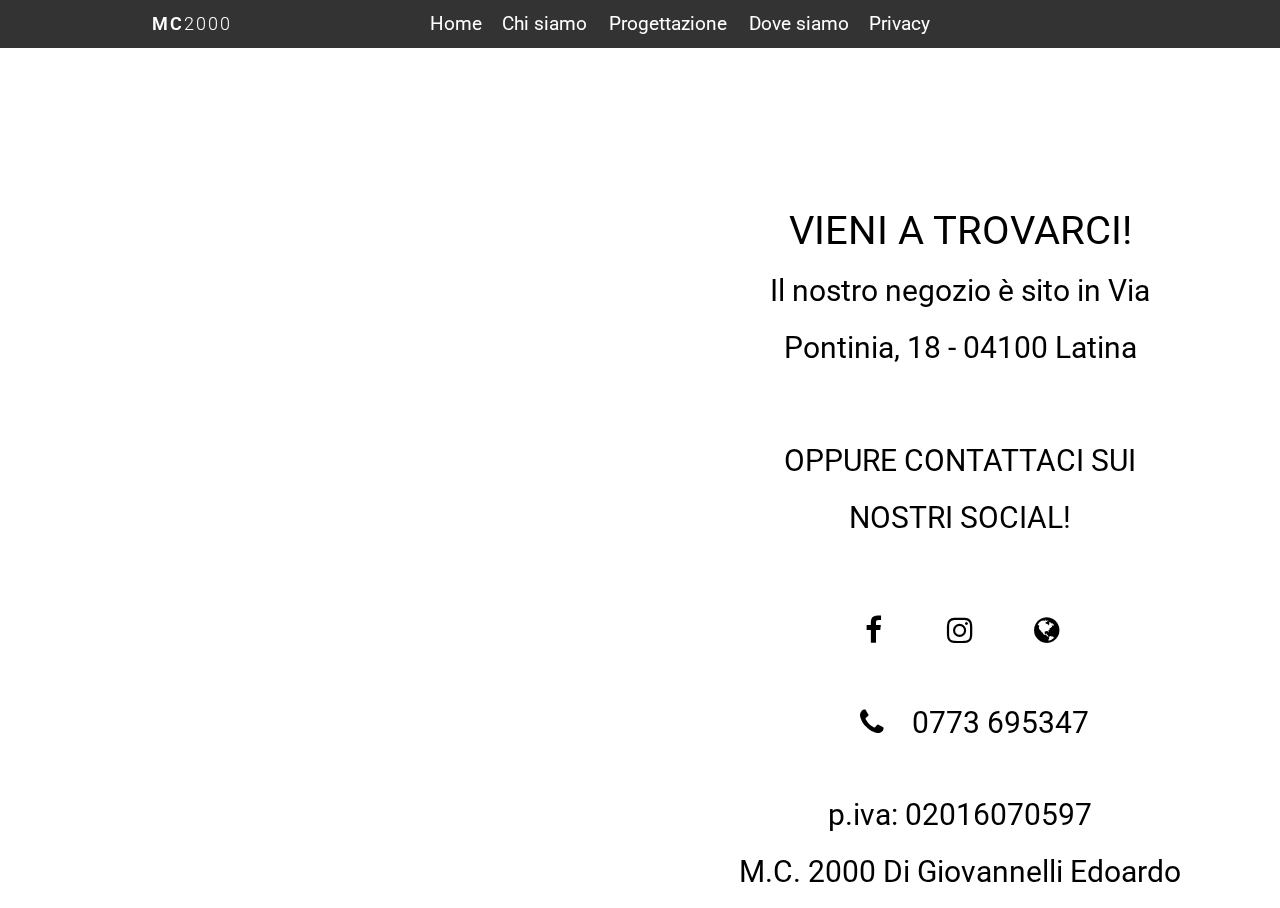
<file: dovesiamo.html>
<!DOCTYPE html>
<html lang="it">
<head>
  <meta charset="utf-8">
  <meta name="author" content="Gargiulo Andrea">
  <meta name="description" content="MC 2000 S.a.s. di Giovannelli Edoardo">
  <!--title è il titolo che appare nella title bar
      della finestra del browser-->
  <title>Dove siamo</title>
  <meta name="viewport" content="width=device-width, initial-scale=1.0">
  <meta http-equiv="X-UA-Compatible" content="ie=edge">
  <link href='http://fonts.googleapis.com/css?family=Roboto:400,100,100italic,300,300italic,400italic,500,500italic,700,700italic,900italic,900' rel='stylesheet' type='text/css'>
  <!--script background animato-->
  <script src="dovesiamo.js" type="text/javascript"></script>
  <!---->
  <link rel="stylesheet" href="dovesiamo.css">
  <!-- Libreria icone -->
  <link rel="stylesheet" href="https://cdnjs.cloudflare.com/ajax/libs/font-awesome/4.7.0/css/font-awesome.min.css">
  <link rel="stylesheet" href="http://yui.yahooapis.com/3.18.1/build/cssreset-context/cssreset-context-min.css">
</head>
<body>
 <header>
  <!--Container logo MC2000-->
  <div class="container">
   <input type="checkbox" name="" id="check">
    <div class="logo-container">
     <h3 class="logo">MC<span>2000</span></h3>
    </div>
    <!--Menu a cascata-->
    <div class="nav-btn">
     <div class="nav-links">
      <ul>
       <!--Pulsante home-->
        <li class="nav-link" style="--i: .6s">
         <a href="index.html">Home</a>
        </li>
        <!--Menu a cascata "chi siamo"-->
        <li class="nav-link" style="--i: .85s">
         <a href="home-chisiamo.html">Chi siamo<i></i></a>
          <div class="dropdown">
           <ul>
           <!--Sottomenu-->
           <li class="dropdown-link">
            <a href="home-chisiamo.html#filosofia">Filosofia</a>
           </li>
           <li class="dropdown-link">
            <a href="home-chisiamo.html#studio">Studio</a>
           </li>
           <!--Menu a cascata "La nostra storia"-->
           <div class="arrow"></div>                      
          </div>
        </li>
        <!--Menu a cascata "Progettazione"-->
        <li class="nav-link" style="--i: 1.1s">
         <a href="home-progettazione.html">Progettazione<i></i></a>
          <div class="dropdown">
           <ul>
            <li class="dropdown-link">
             <a href="home-progettazione.html#indoor">Indoor design</a>
            </li>
            <li class="dropdown-link">
             <a href="home-progettazione.html#custom">Custom design</a>
            </li>
            <li class="dropdown-link">
             <a href="home-progettazione.html#prezzi">Prezzi</a>
            </li>
            <div class="arrow"></div>
           </ul>
          </div>
        </li>
        <li class="nav-link" style="--i: 1.35s">
         <a href="dovesiamo.html">Dove siamo</a>
        </li>
        <li class="nav-link" style="--i: 1.35s">
         <a href="privacy.html">Privacy</a>
        </li>
       </ul>
      </div>
     </div>
     <div class="hamburger-menu-container">
      <div class="hamburger-menu">
       <div></div>
      </div>
     </div>
  </div>
</header>
<main>
 <div class="fo-container5" id="dovesiamo">   
  <div class="left-half5"><iframe src="https://www.google.com/maps/embed?pb=!1m18!1m12!1m3!1d2990.179707238356!2d12.90429711573525!3d41.45701749963797!2m3!1f0!2f0!3f0!3m2!1i1024!2i768!4f13.1!3m3!1m2!1s0x13250c7064c7d26f%3A0x2ee62a54d0db03fe!2sM.c.%202000%20Di%20Giovannelli%20Edoardo%20E%20C%20Sas!5e0!3m2!1sen!2sit!4v1664298177145!5m2!1sen!2sit" width="100%" height="95%" style="border:0; margin-top:1.3cm;" allowfullscreen="" loading="lazy" referrerpolicy="no-referrer-when-downgrade"></iframe></div>
   <div class="right-half5 fade-in-image center2 fading" style="">
    <a style="color:black;" href="https://www.google.com/maps/place/M.c.+2000+Di+Giovannelli+Edoardo+E+C+Sas/@41.4570135,12.9042971,17z/data=!3m1!4b1!4m5!3m4!1s0x13250c7064c7d26f:0x2ee62a54d0db03fe!8m2!3d41.4570135!4d12.9064858" class="yui3-cssreset magic-hover magic-hover__square">
    <div ><big class="big">VIENI A TROVARCI!</big>
    <br> Il nostro negozio è sito in Via Pontinia, 18 - 04100 Latina <br><br>
         OPPURE CONTATTACI SUI NOSTRI SOCIAL!<br> <br>
     <a href="https://www.facebook.com/profile.php?id=100057520875007" class="fa fa-facebook yui3-cssreset"></a>
      <a href="https://www.instagram.com/mobilcasa2000/" class="fa fa-instagram yui3-cssreset"></a>
       <a href="http://www.mobilcasa1.com/" class="fa fa-globe yui3-cssreset"></a>
        <br>
      <a href="tel:0773695347" class="yui3-cssreset" style="color: black;"><div class="fa fa-phone	 yui3-cssreset">
     </div>0773 695347</a>
      <a class="yui3-cssreset" style="color: black;">
      <br>
        p.iva: 02016070597 <br> M.C. 2000 Di Giovannelli Edoardo srl
        </a>
    </div>  
   </div>
 </div>
  <div class="container2">
  </div>
  </main>
</body>
</file>
<file: dovesiamo.css>
html{
    height: 100%;
    margin: auto;
    width: auto;
}

/*Pointer universale*/

*{
    padding: 0;
    margin: 0;
    box-sizing: border-box;
}

/*Corpo con font Roboto
overflow: hidden; indica al browser
di renderizzare il testo all'interno del
relativo box body e dunque di escludere
tutto ciò che all'esterno di quest'ultimo*/

body{
    font-family: 'Roboto';
    overflow: hidden;
}

/*stile lista del container ul*/

ul{
    list-style: none;
}

/*opzioni container a*/

a{
    text-decoration: none;
}

/*stile top bar*/

header{
    top: 0px;
    width: 100%;
    z-index: 1000;
    transition: top 0.3s;
    position: fixed; /* Set the navbar to fixed position */
    top: 0; /* Position the navbar at the top of the page */
    /*filtro barra trasparente*/
    background-color: rgba(0, 0, 0, 0.8);
    backdrop-filter: blur(20px) saturate(160%) contrast(45%) brightness(140%);
    -webkit-backdrop-filter: blur(20px) saturate(160%) contrast(45%) brightness(140%);
}

/*Filtro barra trasparente*/

@supports (-webkit-backdrop-filter: blur(100px) saturate(160%) contrast(45%) brightness(140%)) or
  (backdrop-filter: blur(100px) saturate(160%) contrast(45%) brightness(140%)) {
  .navbar-b.navbar-reduce {
    transition: all 0.5s ease-in-out;
    padding-top: 60px;
    padding-bottom: 15px;
    background-color: rgba(128,128,128, 0.8);
    backdrop-filter: blur(100px) saturate(160%) contrast(45%) brightness(140%);
    -webkit-backdrop-filter: blur(100px) saturate(160%) contrast(45%) brightness(140%);
  }
}



/*colore sovrapposto allo sfondo*/



.container{
    max-width: 65rem;
    padding: 0 2rem;
    margin: 0 auto;
    display: flex;
    position: relative;
}

/*container logo*/

.logo-container{
    flex: 0;
    display: flex;
    align-items: center;
}

/*barre di navigazione*/

.nav-btn{
    flex: 3;
    display: flex;
}

.nav-links{
    flex: 2;
}

.log-sign{
    display: flex;
    justify-content: center;
    align-items: center;
    flex: 1;
}

/*stile logo MC2000*/

.logo{
    color: #fff;
    font-size: 1.1rem;
    font-weight: 600;
    letter-spacing: 2px;
    text-transform: uppercase;
    line-height: 3rem;
}

.logo span{
    font-weight: 300;
}

.btn{
    display: inline-block;
    padding: .5rem 1.3rem;
    font-size: .8rem;
    border: 2px solid #fff;
    border-radius: 2rem;
    line-height: 1;
    margin: 0 .2rem;
    transition: .3s;
    text-transform: uppercase;
}

/*stile sign / up sign in*/

.btn.solid, .btn.transparent:hover{
    background-color: transparent;
    color: white;
}

.btn.transparent, .btn.solid:hover{
    background-color: transparent;
    color: white;
}

.nav-links > ul{
    display: flex;
    justify-content: center;
    align-items: center;
}

.nav-link{
    position: relative;
}

/*testo barra di navigazione*/

.nav-link > a{
    position: relative;
    line-height: 3rem;
    color: white;
    padding: 0 .6rem;
    letter-spacing: px;
    font-size: 1.2rem;
    display: flex;
    align-items: center;
    justify-content: space-between;
    transition: .10s;
    
    
}

.nav-link > a > i{
    margin-left: .2rem;
}

.nav-link:hover > a{
    transform: scale(1.1);
}

.dropdown{
    position: absolute;
    top: 100%;
    left: 0;
    width: 10rem;
    transform: translateY(10px);
    opacity: 0;
    pointer-events: none;
    transition: .5s;
}

.dropdown ul{
    position: relative;
}

/*stile menu a cascata versione computer*/

.dropdown-link > a{
    display: flex;
    background-color: black;
    color: white;
    padding: .5rem 1rem;
    font-size: 1.2rem;
    align-items: center;
    justify-content: space-between;
    transition: .3s;
    background-color: rgba(0, 0, 0, 0.8);
    backdrop-filter: blur(20px) saturate(160%) contrast(45%) brightness(140%);
    -webkit-backdrop-filter: blur(20px) saturate(160%) contrast(45%) brightness(140%);
}

.dropdown-link:hover > a{
    background-color: black;
    color: #fff;
}

.dropdown-link:not(:nth-last-child(2)){
    border-bottom: 1px black;
}

.dropdown-link i{
    transform: rotate(-90deg);
}

/*Colore freccia retro menu a cascata*/

.arrow{
    position: absolute;
    width: 11px;
    height: 11px;
    top: -5.5px;
    left: 32px;
    background-color: transparent;
    transform: rotate(45deg);
    cursor: pointer;
    transition: .3s;
    z-index: -1;
}


/*************************/



.dropdown-link:first-child:hover ~ .arrow{
    background-color: transparent;
    
}

.dropdown-link{
    position: relative;
}

.dropdown.second{
    top: 0;
    left: 100%;
    padding-left: .8rem;
    cursor: pointer;
    transform: translateX(10px);
}

.dropdown.second .arrow{
    top: 10px;
    left: -5.5px;
}

.nav-link:hover > .dropdown,
.dropdown-link:hover > .dropdown{
    transform: translate(0, 0);
    opacity: 1;
    pointer-events: auto;
}

.hamburger-menu-container{
    flex: 1;
    display: none;
    align-items: center;
    justify-content: flex-end;
}

.hamburger-menu{
    width: 2.5rem;
    height: 2.5rem;
    display: flex;
    align-items: center;
    justify-content: flex-end;
}

.hamburger-menu div{
    width: 1.6rem;
    height: 3px;
    border-radius: 3px;
    background-color: white;
    position: relative;
    z-index: 1001;
    transition: .5s;
}

.hamburger-menu div:before,
.hamburger-menu div:after{
    content: '';
    position: absolute;
    width: inherit;
    height: inherit;
    background-color: white;
    border-radius: 3px;
    transition: .5s;
}

.hamburger-menu div:before{
    transform: translateY(-7px);
}

.hamburger-menu div:after{
    transform: translateY(7px);
}

#check{
    position: absolute;
    top: 50%;
    right: 1.5rem;
    transform: translateY(-50%);
    width: 2.5rem;
    height: 2.5rem;
    z-index: 90000;
    cursor: pointer;
    opacity: 0;
    display: none;
}

#check:checked ~ .hamburger-menu-container .hamburger-menu div{
    background-color: transparent;
}

#check:checked ~ .hamburger-menu-container .hamburger-menu div:before{
    transform: translateY(0) rotate(-45deg);
}

#check:checked ~ .hamburger-menu-container .hamburger-menu div:after{
    transform: translateY(0) rotate(45deg);
}

@keyframes animation{
    from{
        opacity: 0;
        transform: translateY(15px);
    }
    to{
        opacity: 1;
        transform: translateY(0px);
    }
}

@media (max-width: 920px){
    .hamburger-menu-container{
        display: flex;
    }

    #check{
        display: block;
    }

    /*stile navbar smartphone*/
    
    .nav-btn{
        position: fixed;
        height: calc(100vh - 3rem);
        top: 3rem;
        left: 0;
        width: 100%;
        background-color: rgba(0, 0, 0, 0.8);
        backdrop-filter: blur(20px) saturate(160%) contrast(45%) brightness(140%);
        -webkit-backdrop-filter: blur(20px) saturate(160%) contrast(45%) brightness(140%);        flex-direction: column;
        align-items: center;
        justify-content: space-between;
        overflow-x: hidden;
        overflow-y: auto;
        transform: translateX(100%);
        transition: .65s;
    }

    #check:checked ~ .nav-btn{
        transform: translateX(0);
    }

    #check:checked ~ .nav-btn .nav-link,
    #check:checked ~ .nav-btn .log-sign{
        animation: animation .5s ease forwards var(--i);
    }

    .nav-links{
        flex: initial;
        width: 100%;
    }

    .nav-links > ul{
        flex-direction: column;
    }

    .nav-link{
        width: 100%;
        opacity: 0;
        transform: translateY(15px);
    }

    .nav-link > a{
        line-height: 1;
        padding: 1.6rem 2rem;
    }

    .nav-link:hover > a{
        transform: scale(1);
        background-color: #857D72;
    }

    .dropdown, .dropdown.second{
        position: initial;
        top: initial;
        left: initial;
        transform: initial;
        opacity: 1;
        pointer-events: auto;
        width: 100%;
        padding: 0;
        background-color: #857D72;
        display: none;
    }

    .nav-link:hover > .dropdown,
    .dropdown-link:hover > .dropdown{
        display: block;
    }

    .nav-link:hover > a > i,
    .dropdown-link:hover > a > i{
        transform: rotate(360deg);
    }

    .dropdown-link > a{
        background-color: transparent;
        color: white;
        padding: 1.2rem 2rem;
        line-height: 1;
    }

    .dropdown.second .dropdown-link > a{
        padding: 1.2rem 2rem 1.2rem 3rem;
    }

    .dropdown.second .dropdown.second .dropdown-link > a{
        padding: 1.2rem 2rem 1.2rem 4rem;
    }

    .dropdown-link:not(:nth-last-child(2)){
        border-bottom: none;
    }

    .arrow{
        z-index: 1;
        background-color: white;
        left: 10%;
        transform: scale(1.1) rotate(45deg);
        transition: .5s;
    }

    .nav-link:hover .arrow{
        background-color: transparent;
    }

    .dropdown .dropdown .arrow{
        display: none;
    }

    .dropdown-link:hover > a{
        
        background-color: rgba(255,69,0, 0.8);
    backdrop-filter: blur(20px) saturate(160%) contrast(45%) brightness(140%);
    -webkit-backdrop-filter: blur(20px) saturate(160%) contrast(45%) brightness(140%);
    }

    .dropdown-link:first-child:hover ~ .arrow{
        background-color: transparent;
    }

    .nav-link > a > i{
        font-size: 1.1rem;
        transform: rotate(-90deg);
        transition: .7s;
    }

    .dropdown i{
        font-size: 1rem;
        transition: .7s;
    }

    .log-sign{
        flex: initial;
        width: 100%;
        padding: 1.5rem 1.9rem;
        justify-content: flex-start;
        opacity: 0;
        transform: translateY(15px);
    }
}

/*Scrollbar*/


  body::-webkit-scrollbar {
  display: none;
}

/* Hide scrollbar for IE, Edge and Firefox */
body {
  -ms-overflow-style: none;  /* IE and Edge */
  scrollbar-width: none;  /* Firefox */
}

/* Set the size of the div element that contains the map */
#map {
  margin-top: 1.05cm;
  height: 96%;
  /* The height is 400 pixels */
  width: 100%;
  /* The width is the width of the web page */
}

/***halfimagehalftext**/


.fo-container5 {
    z-index:10;
  display: flex;
      height: 100vh;

}

.left-half5 {
  z-index:10;
  background-position: center;
  background-repeat: no-repeat;
  background-size: auto;
  flex: 0 0 50%; /* flex-basis: 50% */
}

.right-half5 {
  z-index:10;
  flex: 0 0 50%; /* flex-basis: 50% */
  line-height: 0.3cm;
  padding: 3em;
  box-sizing: border-box; /* make sure 50% is still 50% after you add padding */
  overflow-x: hidden; /* scrollability here */
  font-size: 30px;
  text-align: center;
  margin-top: 3cm;
	font-family: Roboto, sans-serif;
	color: black;
	line-height:1.5cm;
}

.big{
 font-size: 40px;
}

@media screen and (max-width: 1250px) {
  .right-half5{
	margin-top: 1cm;
    font-size: 15px;      
  }
  .big{font-size: 25px;}
}

/*fading text*/

.fading{ 

    -webkit-animation: fadein 2s; /* Safari, Chrome and Opera > 12.1 */
       -moz-animation: fadein 2s; /* Firefox < 16 */
        -ms-animation: fadein 2s; /* Internet Explorer */
         -o-animation: fadein 2s; /* Opera < 12.1 */
            animation: fadein 2s;
}

@keyframes fadein {
    from { opacity: 0; }
    to   { opacity: 1; }
}

/* Firefox < 16 */
@-moz-keyframes fadein {
    from { opacity: 0; }
    to   { opacity: 1; }
}

/* Safari, Chrome and Opera > 12.1 */
@-webkit-keyframes fadein {
    from { opacity: 0; }
    to   { opacity: 1; }
}

/* Internet Explorer */
@-ms-keyframes fadein {
    from { opacity: 0; }
    to   { opacity: 1; }
}

/*Icone social network*/
.fa {
  position:  relative;
  align-items: center;
  text-align: center;
  width: 80px;
  height: 80px;

 
}

/*hover animation */
.fa:hover {
  opacity: 0.5;
}


/* Facebook */
.fa-facebook {
  background: transparent;
  color: black;
}

.fa-globe {
  background: transparent;
  color: black;
}

/* Instagran */
.fa-instagram {
  color: black;
  background: transparent; 
 }
 
.fa-phone {
  color: black;
  background: transparent;
  white-space:nowrap;
  align-items: center;
 }
</file>
